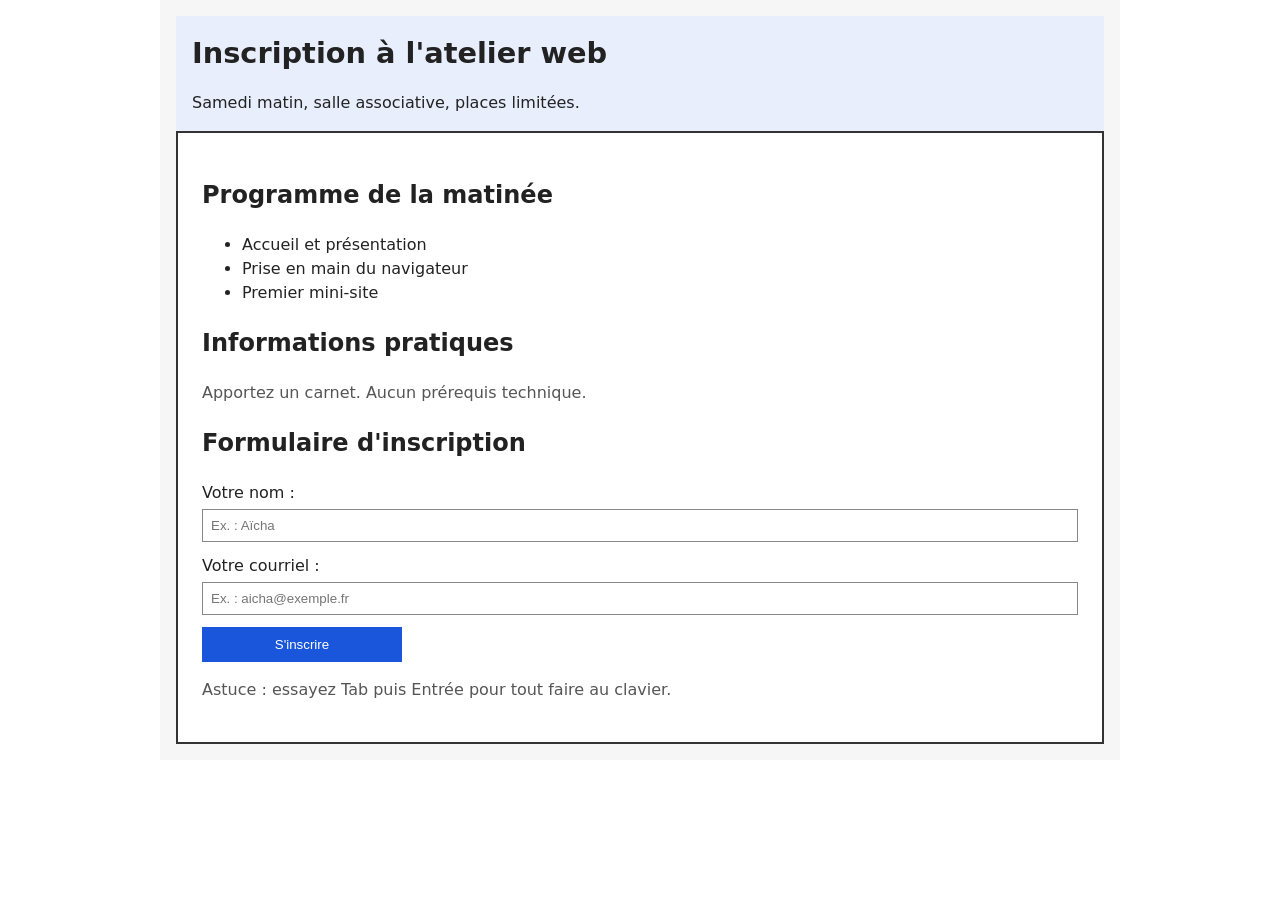
<file: diagnostic/index.html>
<!doctype html>
<html lang="fr">
  <head>
    <meta charset="utf-8">
    <meta name="viewport" content="width=device-width, initial-scale=1">
    <title>Inscription — Atelier web</title>
    <link rel="stylesheet" href="styles.css">
  </head>
  <body>
    <main class="page">
      <div class="bandeau">
        <h1>Inscription à l'atelier web</h1>
        <p class="sous-titre">Samedi matin, salle associative, places limitées.</p>
      </div>
      <section class="contenu">
        <h2>Programme de la matinée</h2>
        <ul>
          <li>Accueil et présentation</li>
          <li>Prise en main du navigateur</li>
          <li>Premier mini-site</li>
        </ul>
        <h2>Informations pratiques</h2>
        <p>Apportez un carnet. Aucun prérequis technique.</p>
        <h2>Formulaire d'inscription</h2>
        <form id="form-inscription" action="#" method="get">
          <label class="etiquette" for="nom">Votre nom :</label>
          <input type="text" id="nom" name="nom" placeholder="Ex. : Aïcha" autocomplete="name">
          <label class="etiquette" for="courriel">Votre courriel :</label>
          <input type="email" id="courriel" name="courriel" placeholder="Ex. : aicha@exemple.fr" autocomplete="email">
          <button class="bouton" type="submit">S'inscrire</button>
        </form>
        <p class="aide">Astuce : essayez Tab puis Entrée pour tout faire au clavier.</p>
      </section>
    </main>
  </body>
</html>
</file>
<file: diagnostic/styles.css>
* {
	box-sizing: border-box;
}

body {
	margin: 0;
	font-family: system-ui, Arial, sans-serif;
	line-height: 1.5;
	color: #222;
	background: #fff;
}

.page {
	width: min(100%, 960px);
	margin: 0 auto;
	padding: 16px;
	background: #f6f6f6;
}

.bandeau {
	background: #e8eefc;
	padding: 16px;
}

h1 {
	margin: 0;
	font-size: 1.8rem;
	font-weight: bold;
}

.sous-titre {
	margin-bottom: 0;
}

.contenu {
	background: #fff;
	border: 2px solid #333;
	padding: 24px;
	width: 100%;
}

.etiquette {
	display: block;
	margin-top: 12px;
	margin-bottom: 4px;
	color: #222;
}

.contenu p {
	color: #555;
}

input {
	width: 100%;
	padding: 8px;
	border: 1px solid #888;
}

.bouton {
	display: block;
	border: 0;
	width: 200px;
	padding: 10px;
	margin-top: 12px;
	background: #ddd;
	text-align: center;
	cursor: pointer;
}

.bouton {
	background: #1a56db;
	color: #fff;
}
</file>
